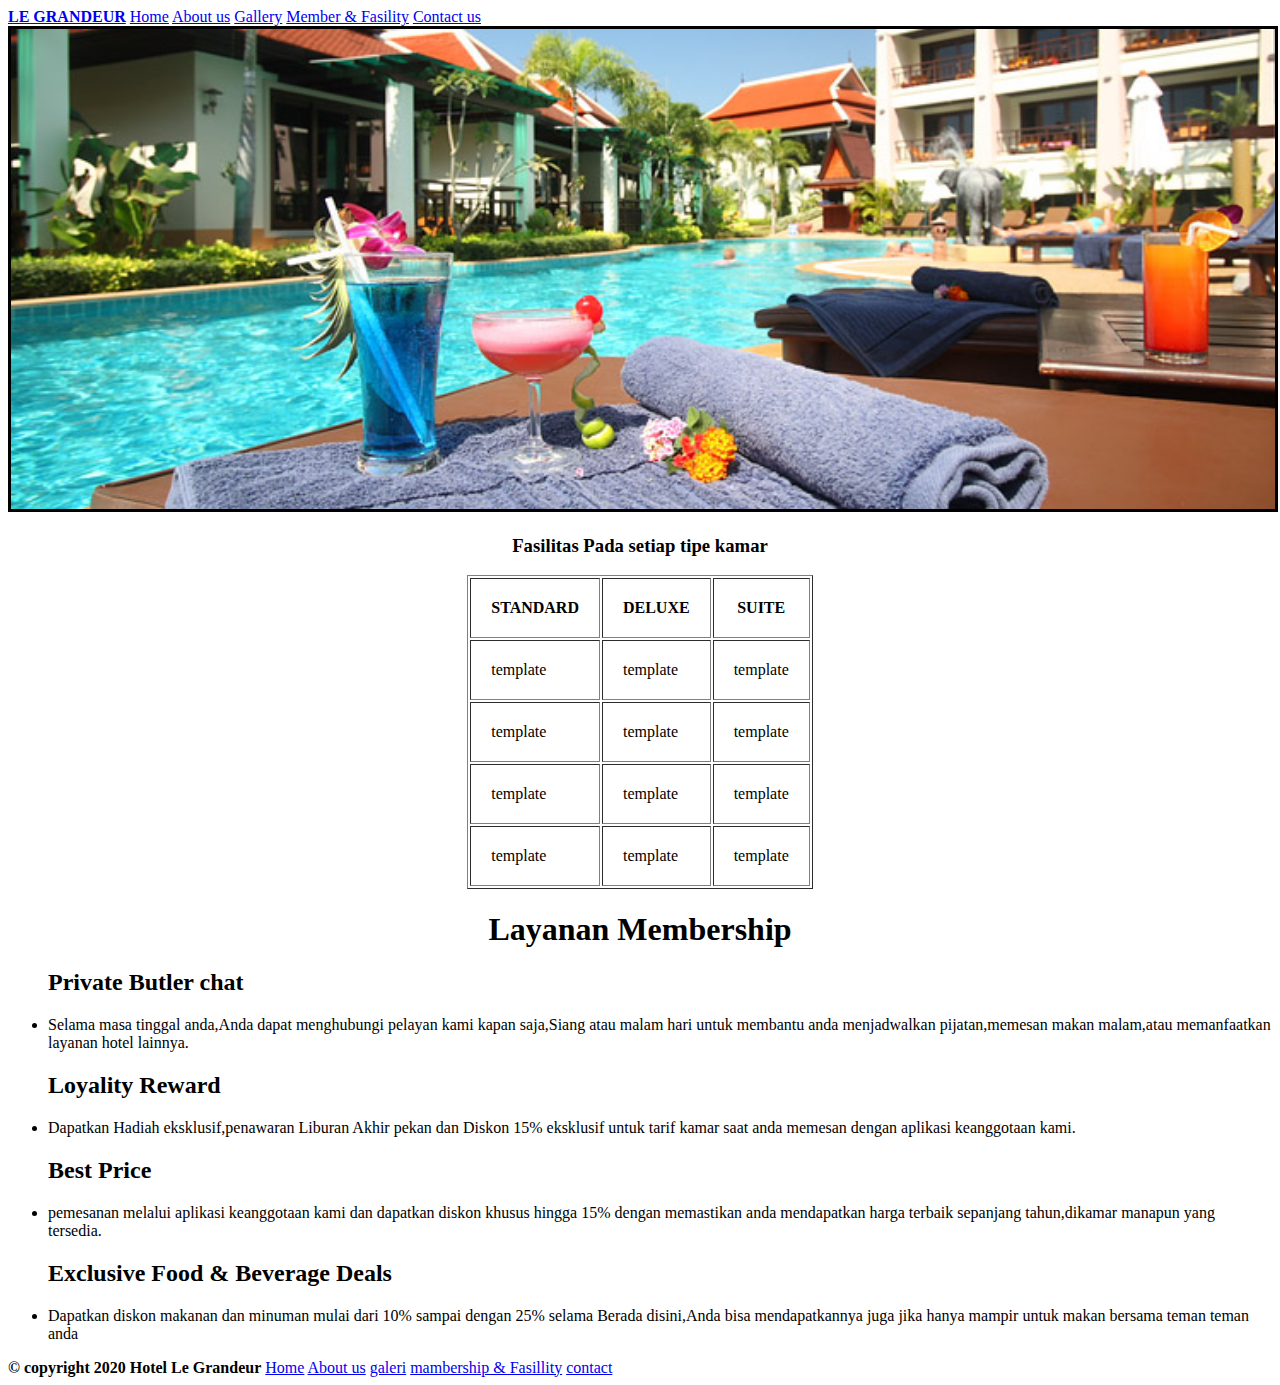
<file: Fasilitas&membership.html>
<!DOCTYPE html>
<html>
    <head>
        <title>MEMBER & FASILITY - Hotel Le Grandeur Balikpapan</title>
</head>
<body>
    <header>
        <nav>
            <b>
    		<a href="index.html">LE GRANDEUR</a>
    	    </b>
    		<a href="index.html">Home</a>
    		<a href="aboutus.html">About us</a>
    		<a href="gallery.html">Gallery</a>
    		<a href="Fasilitas&membership.html">Member & Fasility</a>
    		<a href="contactus.html">Contact us</a>
        </nav>
        <img src="asset/header-member.jpg" height="100%" width="100%" border="3">
    </header>
    <main>
    	<section>
            <center>
                <h3>Fasilitas Pada setiap tipe kamar</h3>
                <table border="1" cellpadding="20">
                    <tr>
                        <th>STANDARD</th>
                        <th>DELUXE</th>
                        <th>SUITE</th>
                    </tr>
                    <tr>
                        <td>template</td>
                        <td>template</td>
                        <td>template</td>
                    </tr>
                    <tr>
                        <td>template</td>
                        <td>template</td>
                        <td>template</td>
                    </tr>
                    <tr>
                        <td>template</td>
                        <td>template</td>
                        <td>template</td>
                    </tr>
                    <tr>
                        <td>template</td>
                        <td>template</td>
                        <td>template</td>
                    </tr>
                </table>
            </center>
    	</section>
    	<article>
            <center><h1>Layanan Membership</h1></center>
            <ul>
                <h2>Private Butler chat</h2>
                <li>Selama masa tinggal anda,Anda dapat menghubungi pelayan kami kapan saja,Siang atau malam hari untuk membantu
                    anda menjadwalkan pijatan,memesan makan malam,atau memanfaatkan layanan hotel lainnya.
                </li>
                <h2>Loyality Reward</h2>
                <li>Dapatkan Hadiah eksklusif,penawaran Liburan Akhir pekan dan Diskon 15% eksklusif untuk tarif kamar 
                    saat anda memesan dengan aplikasi keanggotaan kami.</li>
                <h2>Best Price</h2>
                <li>pemesanan melalui aplikasi keanggotaan kami dan dapatkan diskon khusus hingga 15% dengan memastikan anda 
                    mendapatkan harga terbaik sepanjang tahun,dikamar manapun yang tersedia.
                </li>
                <h2>Exclusive Food & Beverage Deals</h2>
                <li>Dapatkan diskon makanan dan minuman mulai dari 10% sampai dengan 25% selama Berada disini,Anda bisa 
                    mendapatkannya juga jika hanya mampir untuk makan bersama teman teman anda</li>
            </ul>
    	</article>
    </main>
    <footer>
        <span>
            <b>&copy; copyright 2020 Hotel Le Grandeur</b> 
            <a href='index.html'>Home</a>
            <a href='aboutus.html'>About us</a>
            <a href='gallery.html'>galeri</a>
            <a href='Fasilitas&membership.html'>mambership & Fasillity</a>
            <a href='contactus.html'>contact</a>
        </span>
    </footer>
</body>
</html>
</file>
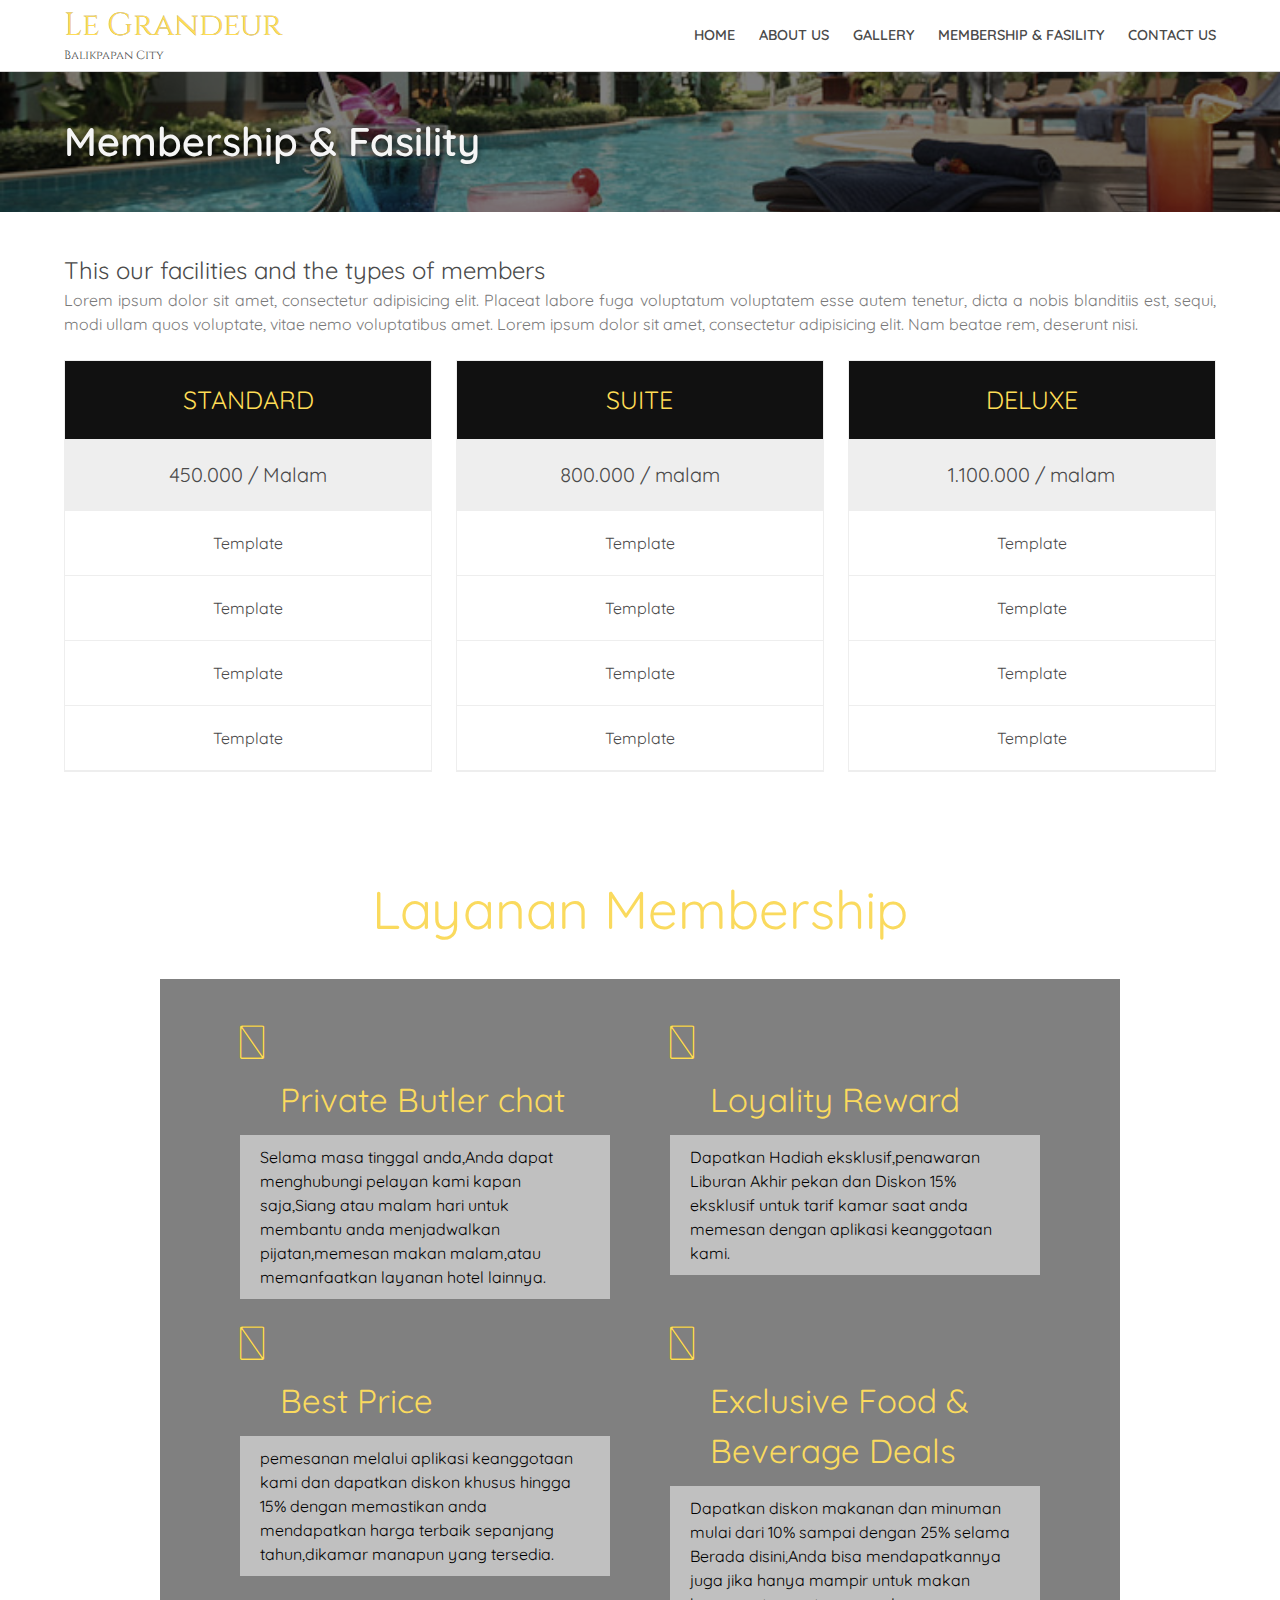
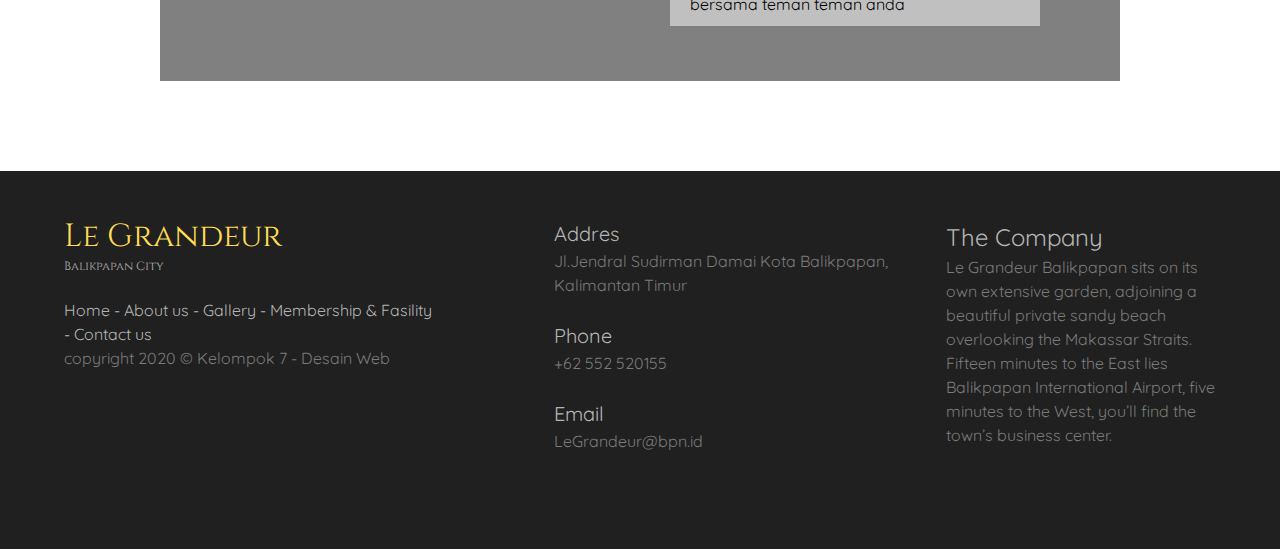
<file: page/Fasilitas&membership.html>
<!DOCTYPE html>
<html>
<head>
    <title>MEMBERSHIP & FASILITY - Hotel Le Grandeur Balikpapan</title>
    <meta name="viewport" content="width=device-width, initial-scale=1">
    <link rel="stylesheet" href="../asset/icon/fontawesome/css/all.css">
    <link rel="stylesheet" href="../asset/css/bulma.min.css">
    <link rel="stylesheet" href="../asset/css/design.css">
</head>
<body>
    <header>
        <nav class="navbar" role="navigation" aria-label="main navigation">
            <div class="container">
                <div class="navbar-brand">
                    <a class="navbar-item" href="../index.html">
                        <span>
                            <h3 class="title is-size-3 has-text-warning cinzel-r">Le Grandeur</h3>
                            <p class="subtitle is-size-7 has-text-gre-dark cinzel-r">Balikpapan City</p>
                        </span>
                    </a>
                    <a role="button" class="navbar-burger burger" id="ini-burger" onclick="navBurger()" aria-label="menu" aria-expanded="false" data-target="navbarBasicExample">
                        <span aria-hidden="true"></span>
                        <span aria-hidden="true"></span>
                        <span aria-hidden="true"></span>
                    </a>
                </div>
                <div id="navbarBasicExample" class="navbar-menu">
                    <div class="navbar-end">
                        <a href="../index.html" class="navbar-item">Home</a>
                        <a href="aboutus.html" class="navbar-item">About us</a>
                        <a href="gallery.html" class="navbar-item">Gallery</a>
                        <a href="Fasilitas&membership.html" class="navbar-item">Membership & Fasility</a>
                        <a href="contactus.html" class="navbar-item">Contact us</a>
                    </div>
                </div>
            </div>
        </nav>
        <section class="hero member">
            <div class="hero-body">
            <div class="container">
                <h1 class="title is-size-2 has-text-light quicksand-s">
                    Membership & Fasility
                </h1>
            </div>
            </div>
        </section>
    </header>
    <main>
        <section id="fasilitymember-page">
            <div class="container">
                <h4 class="is-size-4 has-text-grey-dark">This our facilities and the types of members </h4>
                <p class="has-text-grey has-text-justified">Lorem ipsum dolor sit amet, consectetur adipisicing elit. Placeat labore fuga voluptatum voluptatem esse autem tenetur, dicta a nobis blanditiis est, sequi, modi ullam quos voluptate, vitae nemo voluptatibus amet. Lorem ipsum dolor sit amet, consectetur adipisicing elit. Nam beatae rem, deserunt nisi.</p>
                <br>


                <div class="columns is-multiline is-desktop is-tablet is-mobile is-centered">
                    <div class="column is-4-desktop is-5-tablet is-10-mobile">
                        <ul class="price">
                            <li class="header-fm has-text-warning">STANDARD</li>
                            <li class="grey">450.000 / Malam</li>
                            <li>Template</li>
                            <li>Template</li>
                            <li>Template</li>
                            <li>Template</li>
                        </ul>
                    </div>
                    <div class="column is-4-desktop is-5-tablet is-10-mobile">
                        <ul class="price">
                            <li class="header-fm has-text-warning">SUITE</li>
                            <li class="grey">800.000 / malam</li>
                            <li>Template</li>
                            <li>Template</li>
                            <li>Template</li>
                            <li>Template</li>
                        </ul>
                    </div>
                    <div class="column is-4-desktop is-5-tablet is-10-mobile">
                        <ul class="price">
                            <li class="header-fm has-text-warning">DELUXE</li>
                            <li class="grey">1.100.000 / malam</li>
                            <li>Template</li>
                            <li>Template</li>
                            <li>Template</li>
                            <li>Template</li>
                        </ul>
                    </div>
                </div>


                <br>
                <article id="article">
                    <h1>Layanan Membership</h1>
                    <ul class="ul">             
                        <li>
                            <span class="icon has-text-warning">
                            <i class="fa fa-comment fas fa-3x"></i>
                            </span>
                            <h3>Private Butler chat</h3>
                            <span class="lo">Selama masa tinggal anda,Anda dapat menghubungi pelayan kami kapan saja,Siang atau malam hari untuk membantu
                            anda menjadwalkan pijatan,memesan makan malam,atau memanfaatkan layanan hotel lainnya.
                            </span>
                        </li>
                        <li>
                            <span class="icon has-text-warning">
                            <i class="fa fa-award fas fa-3x"></i>
                            </span>
                            <h3>Loyality Reward</h3>
                            <span class="lo">Dapatkan Hadiah eksklusif,penawaran Liburan Akhir pekan dan Diskon 15% eksklusif untuk tarif kamar 
                            saat anda memesan dengan aplikasi keanggotaan kami.
                            </span>
                        </li>
                        <li>
                            <span class="icon has-text-warning">
                                <i class="fas fa-money-check-alt fas fa-3x"></i>
                            </span>
                            <h3>Best Price</h3>
                            <span class="lo">pemesanan melalui aplikasi keanggotaan kami dan dapatkan diskon khusus hingga 15% dengan memastikan anda 
                            mendapatkan harga terbaik sepanjang tahun,dikamar manapun yang tersedia.
                            <span>
                        </li>
                        <li>
                            <span class="icon has-text-warning">
                                <i class="fas fa-drumstick-bite fas fa-3x"></i>
                            </span>
                            <h3>Exclusive Food & Beverage Deals</h3>
                            <span class="lo">Dapatkan diskon makanan dan minuman mulai dari 10% sampai dengan 25% selama Berada disini,Anda bisa 
                            mendapatkannya juga jika hanya mampir untuk makan bersama teman teman anda
                            <span>
                        </li>
                    </ul>
                </article>
            </div>
        </section>
    </main>
    <footer class="footer">
        <div class="container">
            <div class="columns is-multiline is-desktop is-tablet is-mobile is-centered">
                <div class="column is-4-desktop is-6-tablet is-10-mobile">
                    <span>
                        <h3 class="title is-size-3 has-text-warning cinzel-r">Le Grandeur</h3>
                        <p class="subtitle is-size-7 has-text-grey-light cinzel-r">Balikpapan City</p>
                    </span>
                    <br>
                    <p class="footer-links">
                        <a href="index.html" class="has-text-grey-light">Home - </a>
                        <a href="page/aboutus.html" class="has-text-grey-light">About us - </a>
                        <a href="page/gallery.html" class="has-text-grey-light">Gallery - </a>
                        <a href="page/Fasilitas&membership.html" class="has-text-grey-light">Membership & Fasility - </a>
                        <a href="page/contactus.html" class="has-text-grey-light">Contact us</a>
                    </p>
                    <p class="has-text-grey">copyright 2020 &copy; Kelompok 7 - Desain Web</p>
                </div>
                <div class="column is-4-desktop is-6-tablet is-10-mobile is-offset-1-desktop">
                    <div>
                        <h5 class="is-size-5 has-text-grey-light">Addres</h5>
                        <p class="has-text-grey">Jl.Jendral Sudirman Damai Kota Balikpapan, Kalimantan Timur </p>
                    </div>
                    <br>
                    <div>
                        <h5 class="is-size-5 has-text-grey-light">Phone</h5>
                        <p class="has-text-grey">+62 552 520155</p>
                    </div>
                    <br>
                    <div>
                        <h5 class="is-size-5 has-text-grey-light">Email</h5>
                        <p class="has-text-grey">LeGrandeur@bpn.id</a></p>
                    </div>
                </div>
                <div class="column is-3-desktop is-8-tablet is-10-mobile">
                    <h4 class="is-size-4 has-text-grey-light">The Company</h4>
                    <p class="has-text-grey">Le Grandeur Balikpapan sits on its own extensive garden, adjoining a beautiful private sandy beach overlooking the Makassar Straits. Fifteen minutes to the East lies Balikpapan International Airport, five minutes to the West, you’ll find the town’s business center.</p>
                </div>
            </div>
        </div>
    </footer>
    <script type="text/javascript" src="../asset/js/vue.js"></script>
    <script type="text/javascript" src="../asset/js/main.js"></script>
</body>
</html>
</file>
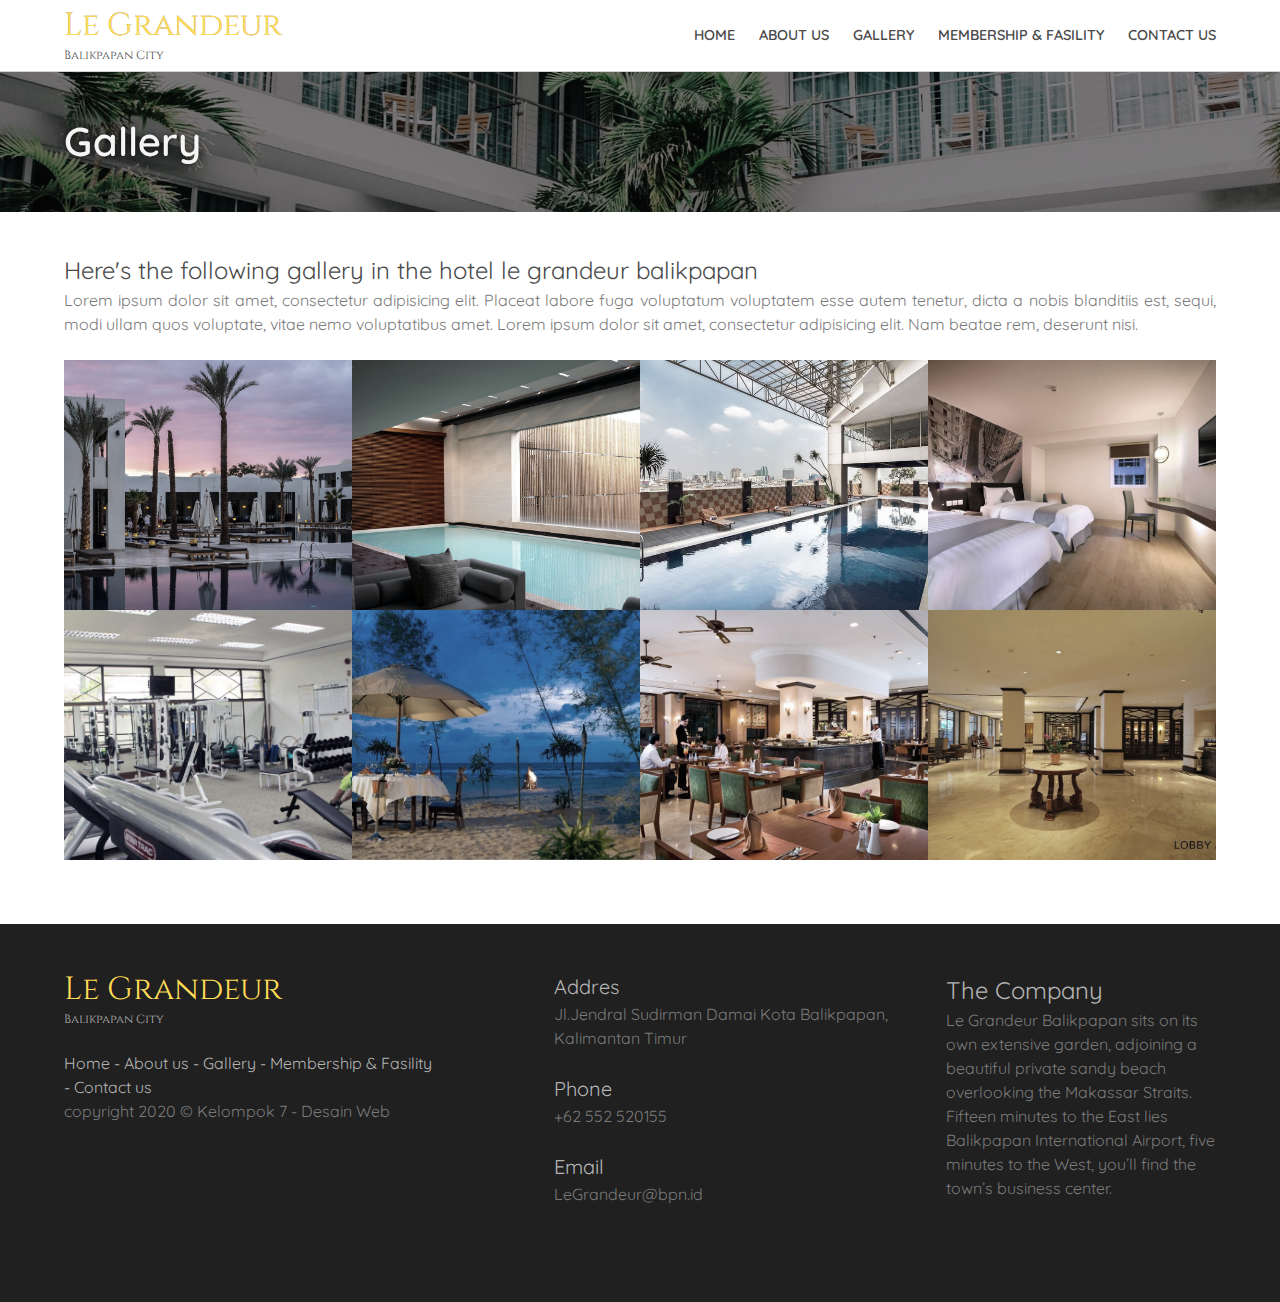
<file: page/gallery.html>
<!DOCTYPE html>
<html>
<head>
    <title>GALLERY - Hotel Le Grandeur Balikpapan</title>
	<meta name="viewport" content="width=device-width, initial-scale=1">
	<link rel="stylesheet" href="../asset/css/bulma.min.css">
    <link rel="stylesheet" href="../asset/css/design.css">
	<link rel="stylesheet" href="../asset/icon/fontawesome/css/all.css">
</head>
<body>
    <header>
    	<nav class="navbar" role="navigation" aria-label="main navigation">
    		<div class="container">
				<div class="navbar-brand">
				    <a class="navbar-item" href="../index.html">
				    	<span>
					    	<h3 class="title is-size-3 has-text-warning cinzel-r">Le Grandeur</h3>
					    	<p class="subtitle is-size-7 has-text-gre-dark cinzel-r">Balikpapan City</p>
				    	</span>
				    </a>
				    <a role="button" class="navbar-burger burger" id="ini-burger" onclick="navBurger()" aria-label="menu" aria-expanded="false" data-target="navbarBasicExample">
				    	<span aria-hidden="true"></span>
				    	<span aria-hidden="true"></span>
				    	<span aria-hidden="true"></span>
				    </a>
				</div>
	  			<div id="navbarBasicExample" class="navbar-menu">
				    <div class="navbar-end">
					    <a href="../index.html" class="navbar-item">Home</a>
					    <a href="aboutus.html" class="navbar-item">About us</a>
					    <a href="gallery.html" class="navbar-item">Gallery</a>
					    <a href="Fasilitas&membership.html" class="navbar-item">Membership & Fasility</a>
					    <a href="contactus.html" class="navbar-item">Contact us</a>
				    </div>
	  			</div>
    		</div>
		</nav>
		<section class="hero gallery">
			<div class="hero-body">
			<div class="container">
				<h1 class="title is-size-2 has-text-light quicksand-s">
					Gallery
				</h1>
			</div>
			</div>
		</section>
    </header>
	<main>
		<section id="gallery-page">
			<div class="container">
			    <h4 class="is-size-4 has-text-grey-dark">Here's the following gallery in the hotel le grandeur balikpapan</h4>
			    <p class="has-text-grey has-text-justified">Lorem ipsum dolor sit amet, consectetur adipisicing elit. Placeat labore fuga voluptatum voluptatem esse autem tenetur, dicta a nobis blanditiis est, sequi, modi ullam quos voluptate, vitae nemo voluptatibus amet. Lorem ipsum dolor sit amet, consectetur adipisicing elit. Nam beatae rem, deserunt nisi.</p>
				<br>
				<div class="container-image">
					<div class="gambar">
						<img src="../asset/img/uns1.jpg" alt="gambar" class="image">
						<div class="middle">
							<div class="text">Hotel</div>
						</div>
					</div>
					<div class="gambar">
						<img src="../asset/img/uns3.jpg" alt="gambar" class="image">
						<div class="middle">
							<div class="text">Kolam Renang</div>
						</div>	
					</div>
					<div class="gambar">
						<img src="../asset/img/gallery3.jpg" alt="gambar" class="image">
						<div class="middle">
							<div class="text">Kolam Renang</div>
						</div>
					</div>
					<div class="gambar">
						<img src="../asset/img/gallery4.jpg" alt="gambar" class="image">
						<div class="middle">
							<div class="text">Kamar Tidur</div>
						</div>
					</div>
					<div class="gambar">
						<img src="../asset/img/share-moment5.jpg" alt="gambar" class="image">
						<div class="middle">
							<div class="text">Gym</div>
						</div>
					</div>
					<div class="gambar">
						<img src="../asset/img/share-moment6.jpg" alt="gambar" class="image">
						<div class="middle">
							<div class="text">Pantai</div>
						</div>
					</div>
					<div class="gambar">
						<img src="../asset/img/share-moment7.jpg" alt="gambar" class="image">
						<div class="middle">
							<div class="text">Kafe</div>
						</div>
					</div>
					<div class="gambar">
						<img src="../asset/img/share-moment8.jpg" alt="gambar" class="image">
						<div class="middle">
							<div class="text">Lobby Area</div>
						</div>
					</div>
				</div>
			    <div id="waw">
			    	<div class="product">
			    		<div class="product-image">
			    			<img :src="require('../asset/img/${data.image}')" alt="">
			    		</div>
			    	</div>
			    </div>
			</div>
		</section>
	</main>
	<footer class="footer">
		<div class="container">
			<div class="columns is-multiline is-desktop is-tablet is-mobile is-centered">
				<div class="column is-4-desktop is-6-tablet is-10-mobile">
			    	<span>
				    	<h3 class="title is-size-3 has-text-warning cinzel-r">Le Grandeur</h3>
				    	<p class="subtitle is-size-7 has-text-grey-light cinzel-r">Balikpapan City</p>
			    	</span>
			    	<br>
					<p class="footer-links">
						<a href="index.html" class="has-text-grey-light">Home - </a>
						<a href="page/aboutus.html" class="has-text-grey-light">About us - </a>
						<a href="page/gallery.html" class="has-text-grey-light">Gallery - </a>
						<a href="page/Fasilitas&membership.html" class="has-text-grey-light">Membership & Fasility - </a>
						<a href="page/contactus.html" class="has-text-grey-light">Contact us</a>
					</p>
					<p class="has-text-grey">copyright 2020 &copy; Kelompok 7 - Desain Web</p>
				</div>
				<div class="column is-4-desktop is-6-tablet is-10-mobile is-offset-1-desktop">
					<div>
						<h5 class="is-size-5 has-text-grey-light">Addres</h5>
						<p class="has-text-grey">Jl.Jendral Sudirman Damai Kota Balikpapan, Kalimantan Timur </p>
					</div>
					<br>
					<div>
						<h5 class="is-size-5 has-text-grey-light">Phone</h5>
						<p class="has-text-grey">+62 552 520155</p>
					</div>
					<br>
					<div>
						<h5 class="is-size-5 has-text-grey-light">Email</h5>
						<p class="has-text-grey">LeGrandeur@bpn.id</a></p>
					</div>
				</div>
				<div class="column is-3-desktop is-8-tablet is-10-mobile">
					<h4 class="is-size-4 has-text-grey-light">The Company</h4>
					<p class="has-text-grey">Le Grandeur Balikpapan sits on its own extensive garden, adjoining a beautiful private sandy beach overlooking the Makassar Straits. Fifteen minutes to the East lies Balikpapan International Airport, five minutes to the West, you’ll find the town’s business center.</p>
				</div>
			</div>
		</div>
	</footer>
    <script type="text/javascript" src="../asset/js/vue.js"></script>
    <script type="text/javascript" src="../asset/js/main.js"></script>
</body>
</html>
</file>
<file: asset/css/design.css>
/*@font-face {
  font-family: Quicksand-l;
  src: url('../font/Quicksand/Quicksand-Light.ttf');
}
@font-face {
  font-family: Quicksand-r;
  src: url('../font/Quicksand/Quicksand-Regular.ttf');
}
@font-face {
  font-family: Quicksand-s;
  src: url('../font/Quicksand/Quicksand-SemiBold.ttf');
}*/
@font-face {
  font-family: Cinzel-s;
  src: url('../font/Cinzel-Bold.ttf');
}
@font-face {
  font-family: Cinzel-r;
  src: url('../font/Cinzel-Regular.ttf');
}
@font-face {
  font-family: Quicksand-r;
  src: url('../font/Quicksand-Regular.ttf');
}
@font-face {
  font-family: Quicksand-s;
  src: url('../font/Quicksand-SemiBold.ttf');
}
*{
  font-family: Quicksand-r, BlinkMacSystemFont,-apple-system,"Segoe UI",Roboto,Oxygen,Ubuntu,Cantarell,"Fira Sans","Droid Sans","Helvetica Neue",Helvetica,Arial,sans-serif!important;
  font-weight: normal!important;
}
html,body{
  margin: 0;
  padding: 0;
  box-sizing: border-box;
}

*, *::before, *::after {
  box-sizing: inherit;
  margin: 0;
  padding: 0;
}
.cinzel-s{
  font-family: Cinzel-s!important;
  font-weight: none!important;
}
.cinzel-r{
  font-family: Cinzel-r!important;
  font-weight: none!important;
}
.quicksand-s{
  font-family: Quicksand-s!important;
  font-weight: none!important;
  text-shadow: 0px 0px 6px rgba(0,0,0,0.6);
}
main{
  padding: 40px 0;
}
.has-text-warning{
  text-shadow: 0px 0px 0px rgba(0,0,0,0.5);
}
#aboutus-main h6{
  font-weight: 400!important;
}
#aboutus-main img{
  border-radius: 4px;
  object-fit: cover;
  filter: grayscale(0.4);
}
header{
  padding-top: 71px;
}
.navbar{
  position: fixed;
  top:0;
  width: 100%;
  border-bottom: 1px solid lightgrey;
}
.navbar-burger{
  height: initial!important;
}
.navbar-menu .navbar-item{
  font-family: Quicksand-s!important;
  text-transform: uppercase;
  font-size: 0.9rem;
}
.select:not(.is-multiple):not(.is-loading)::after{
  border-color: grey!important;
}
.navbar-link.is-active, .navbar-link:focus, .navbar-link:focus-within, .navbar-link:hover, a.navbar-item.is-active, a.navbar-item:focus, a.navbar-item:focus-within, a.navbar-item:hover{
  color:#ffdb4a;
  background-color: #fafafa;
}
section.hero{
  position: relative;
}
section.hero::before{
  content: '';
  width: 100%;
  height: 100%;
  display: block;
  background: rgba(0,0,0,0.5);
  position: absolute;
  left: 0;
  top: 0;

}
section.hero.aboutus{
  background-image: url("../img/uns2.jpg");
  background-size: cover;
  background-position: center;
  filter: grayscale(0.4);
}

section.hero.contactus{
  background-image: url("../img/uns5.jpg");
  background-size: cover;
  background-position: center;
  filter: grayscale(0.4);
}

section.hero.member{
  background-image: url("../img/header-member.jpg");
  background-size: cover;
  background-position: center;
  filter: grayscale(0.4);
}

section.hero.gallery{
  background-image: url("../img/uns4.jpg");
  background-size: cover;
  background-position: center;
  filter: grayscale(0.4);
}
#aboutus-page img{
  border-radius: 5px;
  filter: grayscale(0.5);
}

.price {
  list-style-type: none;
  border: 1px solid #eee;
  margin: 0;
  padding: 0;
  transition: 0.3s;
}

.price:hover {
  box-shadow: 0 8px 12px 0 rgba(0,0,0,0.2)
}

.price .header-fm {
  font-size: 25px;
  background-color: #111;
}

.price li {
  border-bottom: 1px solid #eee;
  padding: 20px;
  text-align: center;
}

.price .grey {
  background-color: #eee;
  font-size: 20px;
}




.logo {
  display: inline-block;
  text-decoration: none;
  color: #DAA520;
}

.nav-links {
  list-style: none;
  display: flex;
}

.nav-item a {
  display: inline-block;
  padding: 10px 15px;
  text-decoration: none;
  color: white;
}

.nav-item:hover {
  background-color: white;
}

.nav-item:hover a {
  color: #DAA520;
}

.logo img {
  width: 175px;
  vertical-align: middle;
}

/*----------*/

#contactus{
  padding: 20px 0;
  display: flex;
  justify-content: center;
}
#contactus > div,
#contactus > article{
  width: 35%;
  padding: 10px;
}
#contactus > div{
  background-color: lightgrey;
}
#contactus > div form h3{

}
.form-contact {
  display: flex;
  flex-wrap: wrap;
}
.form-contact div{
  width : 50%;
  border-radius: 5px;
  padding: 5px;
}
.form-contact textarea {
    width: 100%;
    padding: 12px 20px;
    margin: 8px 0;
    display: inline-block;
    border: 1px solid #ccc;
    border-radius: 4px;
    box-sizing: border-box;
}
.form-contact input[type=text], 
.form-contact select {
    width: 100%;
    padding: 12px 20px;
    margin: 8px 0;
    display: inline-block;
    border: 1px solid #ccc;
    border-radius: 4px;
    box-sizing: border-box;
  }
  
.form-contact input[type=submit] {
    width: 100%;
    background-color: #4CAF50;
    color: white;
    padding: 14px 20px;
    margin: 8px 0;
    border: none;
    border-radius: 4px;
    cursor: pointer;
  }
  
.form-contact input[type=submit]:hover {
    background-color: #45a049;
  }


  /*---------*/

.container-image {
    display: flex; /* or inline-flex */
    flex-wrap: wrap;
    width: 100%;
  }
.gambar {
    position: relative;
    width: 25%;
  }
  
  .image {
    opacity: 1;
    display: block;
    width: 100%;
    height: 250px;
    transition: .5s ease;
    backface-visibility: hidden;
    filter: grayscale(0.5);
    object-fit: cover;
  }
  
  .middle {
    transition: .5s ease;
    opacity: 0;
    position: absolute;
    top: 0;
    left: 0;
    text-align: center;
    width: 100%;
    height: 100%;
  }
  
  .gambar:hover .image {
    opacity: 1;
  }
  
  .gambar:hover .middle {
    opacity: 0.9;
  }
  
  .text {
    background-color: #ffdb4a;
    display: flex;
    flex-direction: column;
    justify-content: center;
    align-items: center;
    color: #292c2f;
    font-size: 1.2rem;
    width: 100%;
    height: 100%;
    padding: 10px;
  }

/*---*/

footer.footer{
  bottom: 0;
  background-color: #202020;
}


#fasility .row{
  text-align:  center;
  border-right: none;
  background: rgba(0,0,250,.1);

}
#fasility .kepala{
  background: #8665f7;
  box-shadow: none;
  color: #fff;
  font-weight: 600;
  border: none;
}
#fasility th,
#fasility td{
  padding: 8px 13px;
}
#fasility h2{
   color: #00f;
   font-size: 25pt;
}
#article {
  padding: 50px;
}
#article h3{
  font-size: 25pt;
  font-variant: inherit; 
  text-align: left;
  color: #FADA5E;
  margin: 10px;
  margin-left: 40px;
  
}
#article h1{
  text-align: center;
  margin: auto;
  color: #FADA5E;
  font-size: 40pt;
}
#article .ul{
  position: relative;
  margin: 30px auto 0;
  padding: 50px;
  background: #808080;
  display: grid;
  grid-template-columns: 1fr 1fr;
  grid-template-rows: 1fr 1fr;
  width: 75vw;
  flex-wrap: wrap;
}
#article .lo{
  display: flex;
  background: #c0c0c0;
  padding: 10px 20px;
  color: #000000;
  margin: 5px 0;
  transition: .5s;
  text-align: left;

}
#article .lo:hover{
  transform: scale(1.06);
  transition: .5s;
  background: #000000;
  color: #FADA5E
}
#article li{
  padding: 0 30px;
  list-style: none;
  position: relative;
  flex: 50%;
}
#article li img {
  position: absolute;
  left: 30px;
  top: 0;
  transform: translate(-50%);
}
#article ul img{
  width: 50px;
  height: 50px;

}

/*-----------*/
.header-home{
  position: relative;
}
.header-home > figcaption{
  width: 90%;
  height: 100%;
  position: absolute;
  margin: 0 auto;
  z-index: 3;
  right: 0;
  left: 0;
  top: 0;
  display: flex;
  flex-direction: column;
  justify-content: center;
  align-items: center;
  text-align: center;
}
.header-home > figcaption > div{
  text-shadow: 0px 0px 6px rgba(0,0,0,0.6);
}
.header-home > figcaption > form{
  position: absolute;
  bottom: 30px;
  width: 52%;
  height: 70px;
  background-color: #292c2f;
  display: flex;
  align-items: center;
  justify-content: space-between;
  border-radius: 4px;
  padding: 10px 20px 0;
}
.header-home > figcaption > form input[type="text"]::placeholder {
  color: black!important;
  font-weight: 500;
  opacity: 1!important;
}
.header-home > figcaption > form .select select{
  width: 160px!important;
}
.header-home > figcaption > form .input{
  max-width: 140px!important;
}
.header-home > figcaption > form button.button{
  position: relative;
  top: -5px;
}
.carousel-wrapper{
  height: 60vh;
  position:relative;
  width:100%;
  margin:0 auto;
}
.carousel-item::after{
  content: '';
  width: 100%;
  left: 0;
  top: 0;
  height: 100%;
  background: rgba(0,0,0,0.3);
  display: block;
  position: absolute;
  z-index: 2;
}
.carousel-item{
  position:absolute;
  top:0;
  bottom:0;
  left:0;
  right:0;
  padding:25px 50px;
  opacity:0;
  transition: all 0.5s ease-in-out;
}
.arrow{
    border: solid white;
    border-width: 0 7px 7px 0;
    display: inline-block;
    padding: 12px;
    z-index: 3;
}
.arrow-prev{
  left:20px;
  position:absolute;
  top:50%;
  transform:translateY(-50%) rotate(135deg);
}
.arrow-next{
  right:20px;
  position:absolute;
  top:50%;
  transform:translateY(-50%) rotate(-45deg);
  }

.light{
  color:white;
}


/*Select every element*/
[id^="item"] {
    display: none;
}

.item-1 {
    z-index: 2;
    opacity: 1;
    background:url('../img/slider3.jpg');
    background-size:cover;
    background-position: center;
    filter: grayscale(0.3);
}

.item-2{
  background:url('../img/slider4.jpg');
   background-size:cover;
   background-position: center;
   filter: grayscale(0.3);
}
.item-3{
  background:url('../img/slider2.jpg');
   background-size:cover;
   background-position: center;
   filter: grayscale(0.3);
}

*:target ~ .item-1 {
    opacity: 0;
}

#item-1:target ~ .item-1 {
    opacity: 1;
}

#item-2:target ~ .item-2, #item-3:target ~ .item-3 {
    z-index: 3;
    opacity: 1;
}
</file>
